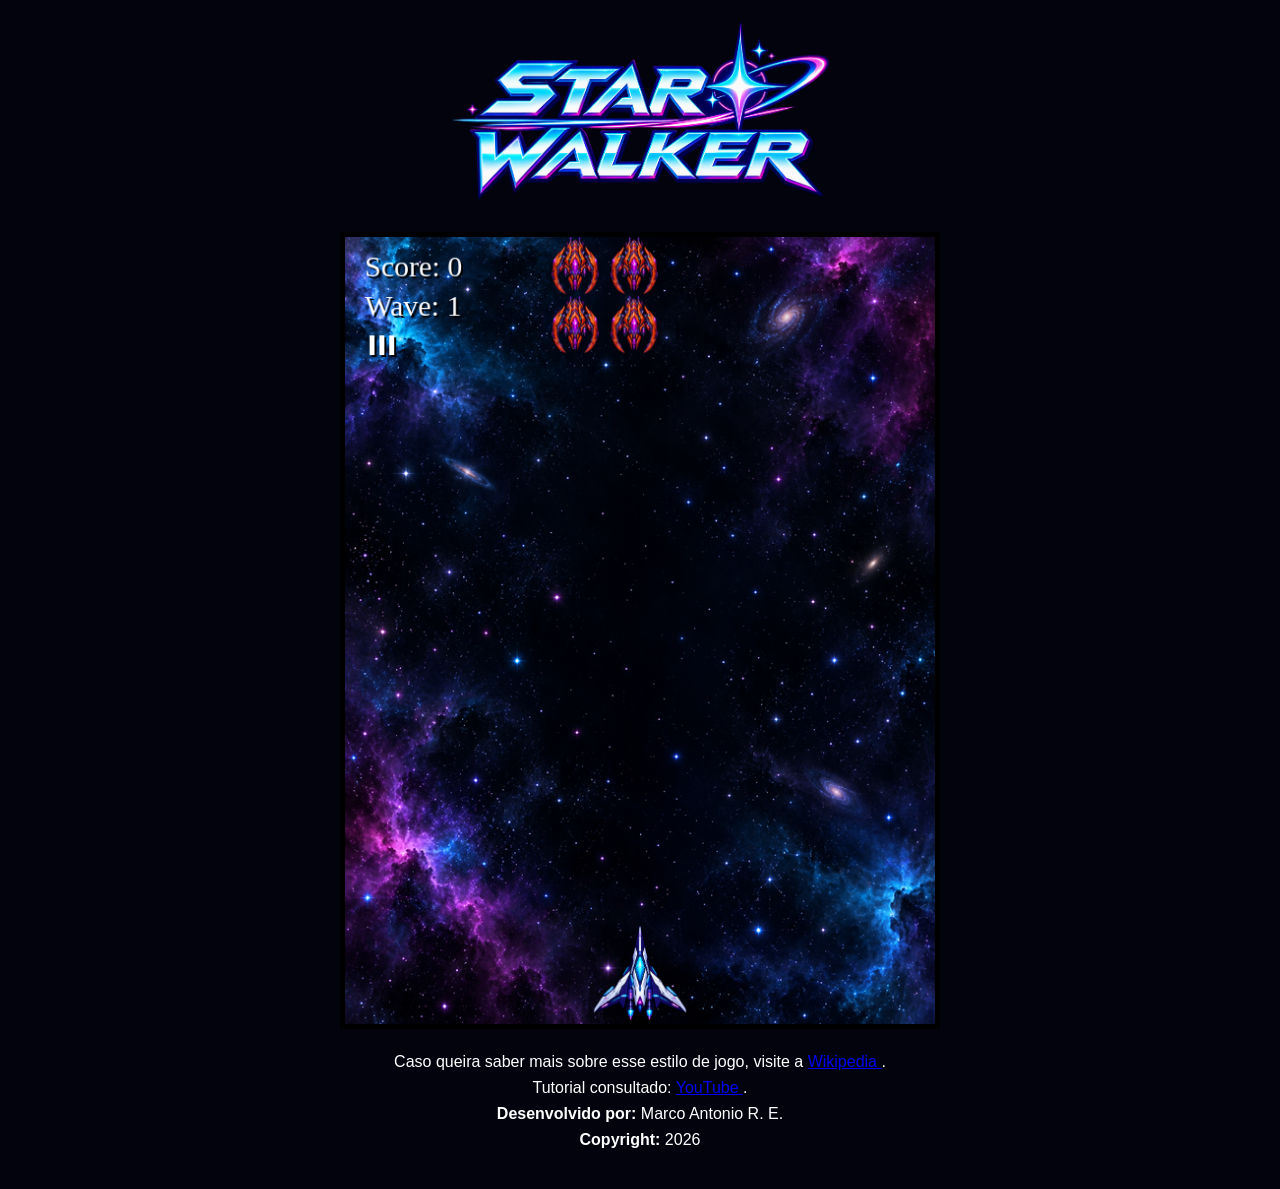
<file: index.html>
<!doctype html>
<html lang="pt-BR">
  <head>
    <meta charset="utf-8">
    <meta
      name="viewport"
      content="width=device-width, initial-scale=1.0"
    >

    <title>Star Walker</title>

    <link rel="stylesheet" href="styles.css">
    <link
      rel="shortcut icon"
      type="image/png"
      href="assets/logo.png"
    >
  </head>

  <body>
    <main id="gameContainer">
      <img
        id="gameLogo"
        src="assets/logo.png"
        alt="Logo do jogo Star Walker"
      >

      <canvas
        id="canvas1"
        width="600"
        height="800"
      >
        Seu navegador não suporta o elemento canvas.
      </canvas>

      <section id="gameInfo">
        <p>
          Caso queira saber mais sobre esse estilo de jogo, visite a
          <a
            href="https://en.wikipedia.org/wiki/Space_Invaders"
            target="_blank"
            rel="noopener noreferrer"
          >
            Wikipedia
          </a>.
        </p>

        <p>
          Tutorial consultado:
          <a
            href="https://www.youtube.com/watch?v=cuudnyDyWGE&t=5937s"
            target="_blank"
            rel="noopener noreferrer"
          >
            YouTube
          </a>.
        </p>

        <p><strong>Desenvolvido por:</strong> Marco Antonio R. E.</p>
        <p><strong>Copyright:</strong> 2026</p>
      </section>
    </main>

    <!-- Imagens carregadas para serem utilizadas pelo canvas -->
    <img
      src="assets/enemy-assault.png"
      id="inimigo1"
      alt=""
      hidden
    >

    <img
      src="assets/player-ship.png"
      id="playerImage"
      alt=""
      hidden
    >

    <script src="script.js"></script>
  </body>
</html>
</file>
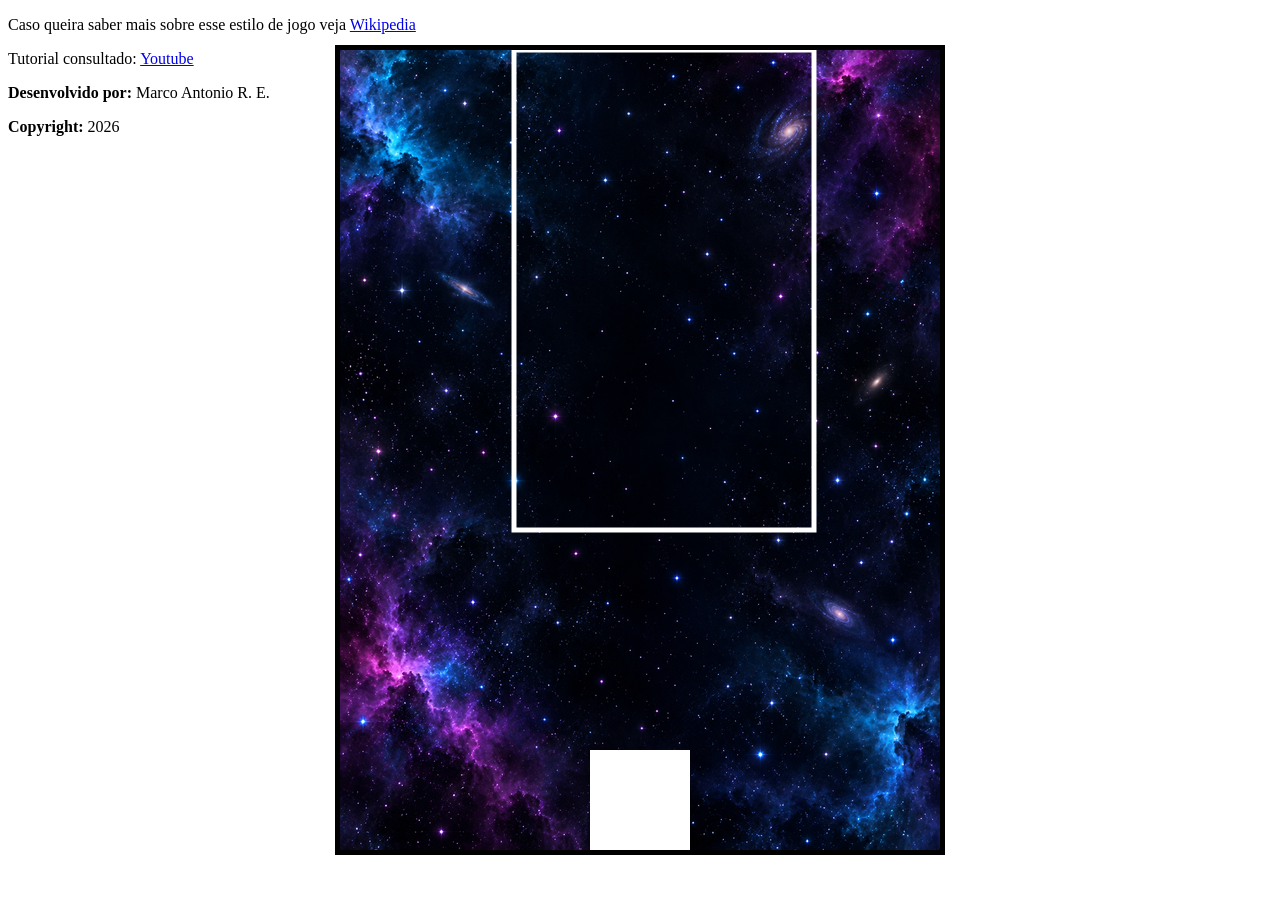
<file: code/index.html>
<!DOCTYPE html>
<html lang="en">
<html>
    <head>
        <meta charset="utf-8">
        <meta name="viewport" content="width=device-width, inicial-scale=1.0">
        <title>Star Walker</title>
        <link rel="stylesheet" href="styles.css">
        <link rel="shortcut icon" type="image/png" href="/assets/logo.png">
    </head>
    <body>      

        <canvas id="canvas1"></canvas>
            
            

    <script src="script.js"></script>

    </body>
    <footer>
                    <p>
                Caso queira saber mais sobre esse estilo de jogo veja
                <a href="https://en.wikipedia.org/wiki/Space_Invaders" target="_blank">Wikipedia</a>
            </p>
            <p>
                Tutorial consultado:
                <a href="https://www.youtube.com/watch?v=cuudnyDyWGE&t=5937s" target="_blank">Youtube</a>
            </p>
            <p><b>Desenvolvido por:</b> Marco Antonio R. E.</p>
            <p><b>Copyright:</b> 2026</p>
    </footer>
</html>
</file>
<file: styles.css>
* {
  box-sizing: border-box;
}

html,
body {
  margin: 0;
  min-height: 100%;
}

body {
  background-color: #02030d;
  color: white;
  font-family: Arial, sans-serif;
}

#gameContainer {
  width: min(600px, calc(100% - 24px));
  margin: 0 auto;
  padding: 16px 0 32px;

  display: flex;
  flex-direction: column;
  align-items: center;
  gap: 16px;
}

#gameLogo {
  display: block;
  width: min(400px, 100%);
  height: auto;
}

#canvas1 {
  display: block;
  width: 100%;
  height: auto;

  border: 5px solid black;
  background: url("assets/background.png") center / cover;
}

#gameInfo {
  width: 100%;
  text-align: center;
}

#gameInfo p {
  margin: 8px 0;
}
</file>
<file: code/styles.css>
#canvas1 {
    border: 5px solid black;
    position: absolute;
    top: 50%;
    left: 50%;
    translate: -50% -50%;
    background: url("/assets/background.png");
}
</file>
